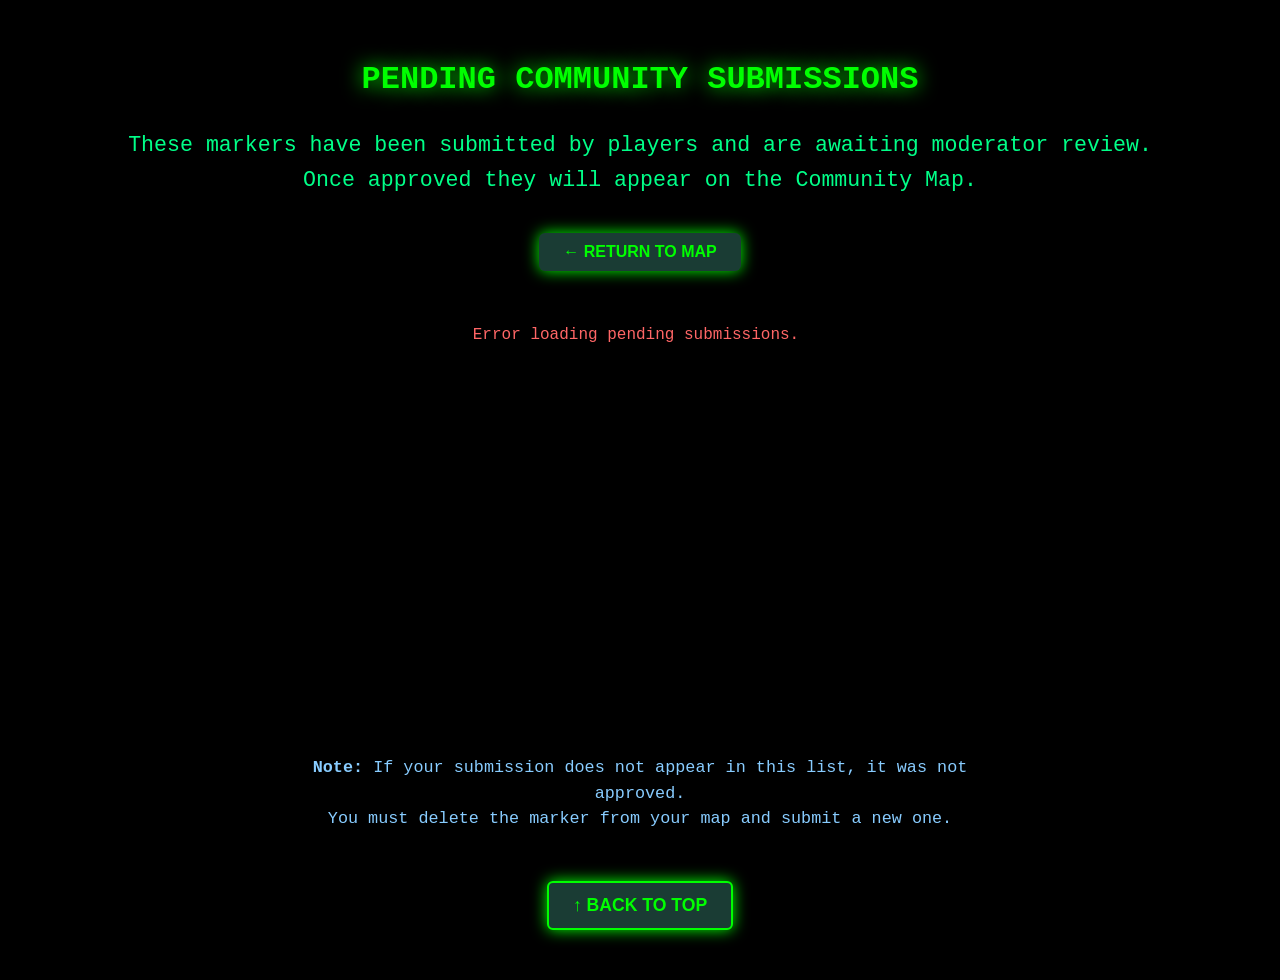
<file: pending.html>
<!DOCTYPE html>
<html lang="en">
<head>
    <meta charset="UTF-8">
    <meta name="viewport" content="width=device-width, initial-scale=1.0">
    <title>Pending Community Submissions</title>
    <meta http-equiv="Cache-Control" content="no-cache, no-store, must-revalidate">
    <meta http-equiv="Pragma" content="no-cache">
    <meta http-equiv="Expires" content="0">
    <style>
    html, body {
        font-family: 'Courier New', monospace;
        background: #000000 !important;     /* Pure black background as requested */
        color: #00ff00 !important;
        margin: 0;
        padding: 20px;
        min-height: 100vh;
        display: flex;
        flex-direction: column;
        text-align: center;
    }
    h1 {
        text-shadow: 0 0 20px #00ff00;
        margin-bottom: 20px;
    }
    .instruction {
        font-size: 1.35em;
        margin: 10px 0 20px;
        line-height: 1.6;
        color: #00ff88;
    }
    #list {
        flex: 1;
        max-width: 900px;
        margin: 0 auto;
        text-align: left;
        overflow-y: auto;
        padding-right: 8px;
    }
    .pr {
        background: #1a3c34 !important;
        border: 2px solid #00ff00;
        margin: 20px 0;
        padding: 20px;
        border-radius: 6px;
    }
    .pr a {
        color: #00ff88;
        font-weight: bold;
        text-decoration: none;
    }
    .pr a:hover {
        text-decoration: underline;
    }
    .close-btn {
        background: #1a3c34;
        color: #00ff00;
        border: none;
        padding: 10px 24px;
        font-size: 1.0em;
        font-weight: bold;
        cursor: pointer;
        margin: 15px auto;
        display: block;
        box-shadow: 0 0 15px #00ff00;
        border-radius: 6px;
        transition: all 0.3s ease;
    }
    .close-btn:hover {
        background: #00ff00;
        color: #000000;
        box-shadow: 0 0 20px #00ff88;
    }
    .preview-box {
        background: #0f2f2a;
        border: 1px solid #00ff00;
        padding: 10px;
        margin-top: 8px;
        max-height: 180px;
        overflow-y: auto;
        white-space: pre-wrap;
        word-break: break-word;
        border-radius: 6px;
        line-height: 1.4;
    }

    /* Back to Top Button */
    #backToTop {
        background: #1a3c34;
        color: #00ff00;
        border: 2px solid #00ff00;
        border-radius: 6px;
        padding: 12px 24px;
        font-size: 1.1em;
        font-weight: bold;
        cursor: pointer;
        box-shadow: 0 0 15px #00ff00;
        margin: 20px auto 10px;
        display: block;
        transition: all 0.3s ease;
    }
    #backToTop:hover {
        background: #00ff00;
        color: #000000;
        box-shadow: 0 0 20px #00ff88;
    }

    /* PIP-BOY GREEN SCROLLBARS */
    ::-webkit-scrollbar { width: 8px; height: 8px; }
    ::-webkit-scrollbar-track {
        background: #000;
        border-left: 1px solid #00ff00;
        border-right: 1px solid #00ff00;
        box-shadow: inset 0 0 6px rgba(0, 255, 0, 0.2);
    }
    ::-webkit-scrollbar-thumb {
        background: #00ff00;
        border: 2px solid #000;
        border-radius: 0;
    }
    ::-webkit-scrollbar-thumb:hover {
        background: #00ff88;
        box-shadow: 0 0 8px #00ff88;
    }
    * { scrollbar-width: thin; scrollbar-color: #00ff00 #000; }
    #list::-webkit-scrollbar-thumb, .preview-box::-webkit-scrollbar-thumb {
        background: #00ff00;
        border: 2px solid #000;
    }
    </style>
</head>
<body>
    <h1>PENDING COMMUNITY SUBMISSIONS</h1>
    <div class="instruction">
        These markers have been submitted by players and are awaiting moderator review.<br>
        Once approved they will appear on the Community Map.
    </div>

    <button onclick="returnToMap()" class="close-btn">
        ← RETURN TO MAP
    </button>

    <div id="list" class="loading">Loading pending submissions…</div>

    <div style="margin:30px auto; max-width:700px; font-size:1.05em; line-height:1.5; color:#88ccff;">
        <strong>Note:</strong> If your submission does not appear in this list, it was not approved.<br>
        You must delete the marker from your map and submit a new one.
    </div>

    <!-- Back to Top Button -->
    <button id="backToTop" onclick="location.reload()">↑ BACK TO TOP</button>

    <script>
        function returnToMap() {
            window.location.replace('https://0mrcrazy0.github.io/fallout76-itemfindermap/');
        }

        fetch('https://itemfinder-submit.crzymn05.workers.dev/pending?v=20260502_' + Date.now())
            .then(r => r.ok ? r.json() : Promise.reject())
            .then(data => {
                const container = document.getElementById('list');
                container.innerHTML = '';
                if (data.length === 0) {
                    container.innerHTML = '<div style="text-align:center;padding:40px;font-size:1.2em;">No pending submissions at this time.</div>';
                    return;
                }
                data.forEach(pr => {
                    const div = document.createElement('div');
                    div.className = 'pr';

                    const header = document.createElement('div');
                    header.style.cssText = 'display:flex;justify-content:space-between;margin-bottom:12px;';
                    const numStrong = document.createElement('strong');
                    numStrong.textContent = 'PR #' + String(pr.number ?? '');
                    const dateSpan = document.createElement('span');
                    dateSpan.textContent = pr.created_at ? new Date(pr.created_at).toLocaleString() : '';
                    header.appendChild(numStrong);
                    header.appendChild(dateSpan);
                    div.appendChild(header);

                    const by = document.createElement('div');
                    by.textContent = 'Submitted by: ' + String(pr.user ?? '');
                    div.appendChild(by);

                    const titleRow = document.createElement('div');
                    titleRow.style.margin = '12px 0';
                    const titleLabel = document.createElement('strong');
                    titleLabel.textContent = 'Title:';
                    titleRow.appendChild(titleLabel);
                    titleRow.appendChild(document.createTextNode(' ' + String(pr.title ?? '')));
                    div.appendChild(titleRow);

                    const previewWrap = document.createElement('div');
                    previewWrap.style.marginBottom = '12px';
                    const previewLabel = document.createElement('strong');
                    previewLabel.textContent = 'Preview:';
                    previewWrap.appendChild(previewLabel);
                    const previewBox = document.createElement('div');
                    previewBox.className = 'preview-box';
                    previewBox.textContent = pr.preview || '(no preview available)';
                    previewWrap.appendChild(previewBox);
                    div.appendChild(previewWrap);

                    const link = document.createElement('a');
                    link.target = '_blank';
                    link.textContent = 'View Pull Request on GitHub →';
                    const url = String(pr.url || '');
                    if (url.startsWith('https://github.com/')) {
                        link.href = url;
                    } else {
                        link.removeAttribute('href');
                    }
                    div.appendChild(link);

                    container.appendChild(div);
                });
            })
            .catch(() => {
                document.getElementById('list').innerHTML = '<div style="text-align:center;color:#ff6666;padding:40px;">Error loading pending submissions.</div>';
            });
    </script>
</body>
</html>
</file>
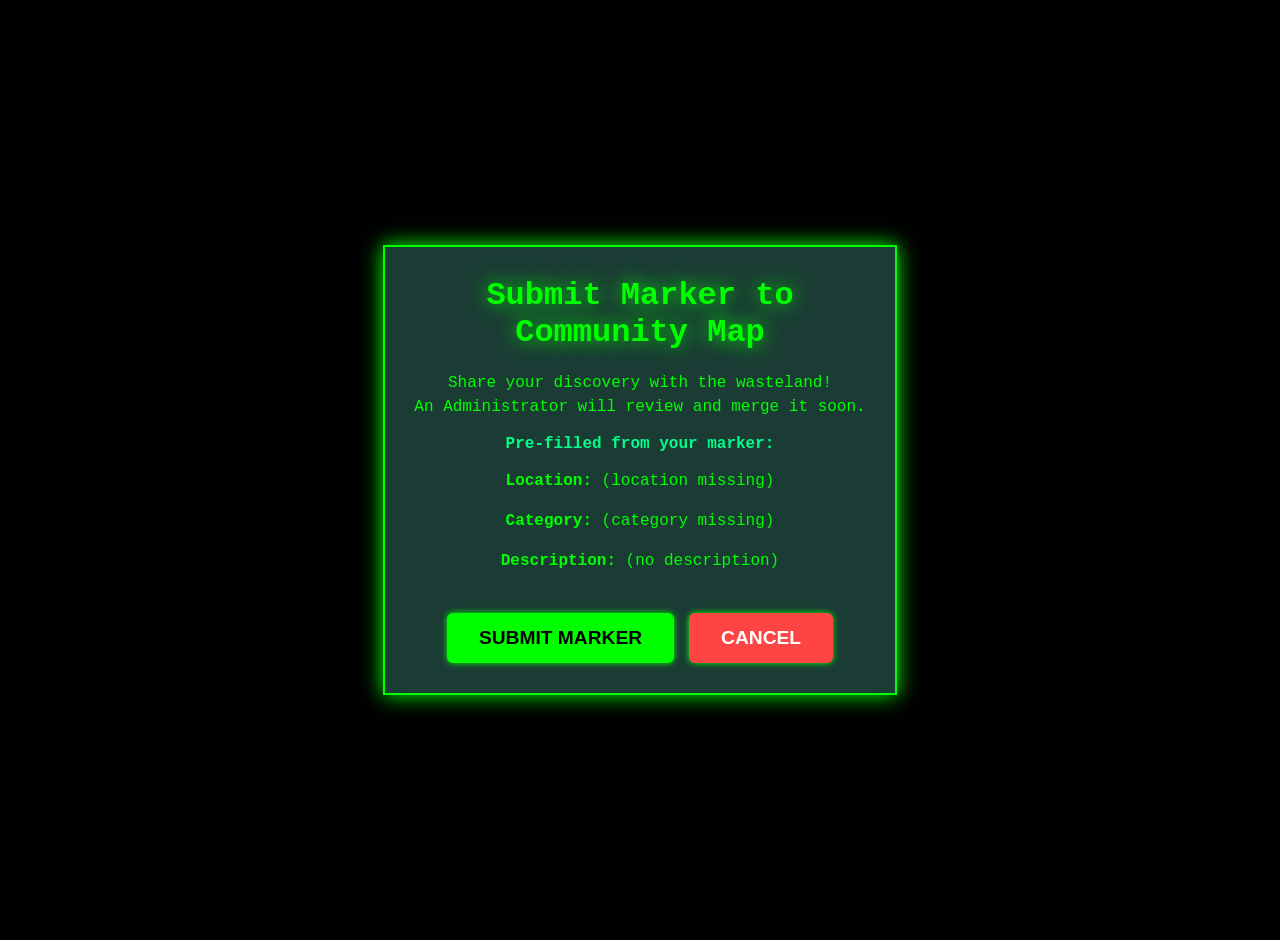
<file: submit.html>
<!DOCTYPE html>
<html lang="en">
<head>
    <meta charset="UTF-8">
    <meta name="viewport" content="width=device-width, initial-scale=1.0">
    <title>Submit to Community Map</title>
    <style>
    body { font-family: 'Courier New', monospace; background: #000000; color: #00ff00; padding: 20px; text-align: center; margin: 0; min-height: 100vh; display: flex; align-items: center; justify-content: center; }
    .container { max-width: 460px; margin: 0 auto; background: #1a3c34; padding: 30px 25px; border: 2px solid #00ff00; box-shadow: 0 0 20px #00ff00; }
    h1 { margin: 0 0 20px; text-shadow: 0 0 20px #00ff00; }
    p { line-height: 1.5; color: #00ff00; }
    label { display: block; margin: 15px 0 5px; font-weight: bold; color: #00ff88; }
    input { width: 100%; padding: 10px; background: #000; color: #00ff00; border: 2px solid #00ff00; font-family: inherit; font-size: 1em; box-sizing: border-box; border-radius: 6px; }
    button { 
        margin-top: 20px; 
        padding: 14px 32px; 
        background: #00ff00; 
        color: #000; 
        border: none; 
        font-weight: bold; 
        font-size: 1.2em; 
        cursor: pointer; 
        box-shadow: 0 0 6px #00ff00; 
        border-radius: 6px; 
    }
    button:hover { background: #00cc00; }
    .cancel-btn { 
        background: #ff4444; 
        color: #fff; 
        border-radius: 6px; 
    }
    .cancel-btn:hover { background: #cc0000; }
    .return-btn { 
        background: #00ff88; 
        color: #000; 
        padding: 14px 32px; 
        font-size: 1.2em; 
        font-weight: bold; 
        margin-top: 25px; 
        border-radius: 6px; 
    }
    #success, #error, #warningBlock { margin-top: 25px; padding: 20px; border: 2px solid; border-radius: 6px; }
    #success { background: rgba(0,255,0,0.15); border-color: #00ff00; }
    #error { background: rgba(255,0,0,0.15); border-color: #ff4444; color: #ff8888; }
    #warningBlock { background: rgba(255,204,0,0.15); border-color: #ffcc00; color: #ffcc00; }
    #submitLoadingOverlay { position: fixed; top: 0; left: 0; right: 0; bottom: 0; background: rgba(0,0,0,0.9); z-index: 9999; display: none; align-items: center; justify-content: center; flex-direction: column; color: #00ff00; font-size: 1.4em; text-shadow: 0 0 10px #00ff00; }
    #submitLoadingOverlay.show { display: flex; }
    .spinner { width: 60px; height: 60px; border: 6px solid #00ff00; border-top: 6px solid transparent; border-radius: 50%; animation: spin 1s linear infinite; margin-bottom: 20px; }
    @keyframes spin { 0% { transform: rotate(0deg); } 100% { transform: rotate(360deg); } }
    .button-row { display: flex; justify-content: center; gap: 15px; margin-top: 20px; flex-wrap: wrap; }
</style>
</head>
<body>
    <div class="container">
        <h1>Submit Marker to Community Map</h1>
        <p>Share your discovery with the wasteland!<br>An Administrator will review and merge it soon.</p>
        <form id="submitForm">
            <label>Pre-filled from your marker:</label>
            <p><strong>Location:</strong> <span id="latLng"></span></p>
            <p><strong>Category:</strong> <span id="category"></span></p>
            <p><strong>Description:</strong> <span id="desc"></span></p>
            
            <div class="button-row">
                <button type="submit" id="submitBtn">SUBMIT MARKER</button>
                <button type="button" onclick="cancelSubmit()" class="cancel-btn">CANCEL</button>
            </div>
        </form>

        <div id="success" style="display:none;">
    <h2 style="color:#00ff88;">✅ SUBMISSION RECEIVED</h2>
    <p>Your marker has been submitted successfully.<br>
    An Administrator will review and merge it soon (usually within 48 hours).</p>
    
    <p style="margin-top:20px; line-height:1.5;">
        If approved, your marker will be converted into a <strong>Community Map marker</strong> that you can keep permanently.<br>
        You will still retain your original creation XP.
    </p>
    
    <p style="margin-top:25px; color:#88ccff; font-size:1.05em;">
        You can check the status of your submission anytime using the<br>
        <strong>“View Pending Community Submissions”</strong> button in the <strong>How to Use</strong> menu.
    </p>
    
    <button onclick="closeAndReturn()" class="return-btn">Close Window</button>
</div>
                <div id="error" style="display:none;">
            <h2 style="color:#ff8888;">Submission failed</h2>
            <p id="errorMsg"></p>
            <button onclick="location.reload()" class="return-btn">Try Again</button>
            <button onclick="closeAndReturn()" class="cancel-btn">Close Window</button>
        </div>
        <div id="warningBlock" style="display:none;">
            <h2 id="warningTitle"></h2>
            <p id="warningText"></p>
            <button onclick="closeAndReturn()" class="cancel-btn">Close Window</button>
        </div>

    <div id="submitLoadingOverlay">
        <div class="spinner"></div>
        <div>Submitting marker to community map...</div>
        <div style="font-size:0.8em; margin-top:15px; opacity:0.8;">Please wait a moment</div>
    </div>

<script>
    const params = new URLSearchParams(window.location.search);
    const lat = parseFloat(params.get('lat'));
    const lng = parseFloat(params.get('lng'));
    const category = params.get('category');
    const desc = params.get('desc');
    const icon = params.get('icon');
    const id = params.get('id');           // ← We now use ID for duplicate tracking
    const cid = params.get('cid');
    const wasCommunityKept = params.get('wasCommunityKept') === 'true';
    const grid = params.get('grid');

    const isStandalone = window.matchMedia('(display-mode: standalone)').matches || window.navigator.standalone === true;

    let locationText = '(location missing)';
    if (!isNaN(lat) && !isNaN(lng)) {
        if (grid) {
            locationText = `Grid ${grid} (X: ${lng.toFixed(2)}, Y: ${lat.toFixed(2)})`;
        } else {
            locationText = `X: ${lng.toFixed(2)}, Y: ${lat.toFixed(2)}`;
        }
    }

    document.getElementById('latLng').textContent = locationText;
    document.getElementById('category').textContent = icon && category ? `${icon} ${category}` : '(category missing)';
    document.getElementById('desc').textContent = desc || '(no description)';

    const form = document.getElementById('submitForm');
    const submitBtn = document.getElementById('submitBtn');
    const loadingOverlay = document.getElementById('submitLoadingOverlay');
    const successDiv = document.getElementById('success');
    const errorDiv = document.getElementById('error');
    const warningBlock = document.getElementById('warningBlock');
    const warningTitle = document.getElementById('warningTitle');
    const warningText = document.getElementById('warningText');

    // === FIXED: Check by ID instead of CID ===
    function hasBeenSubmitted(markerId) {
        if (!markerId) return false;
        const submitted = JSON.parse(localStorage.getItem('submitted_ids') || '[]');
        return submitted.includes(markerId);
    }

    if (id && hasBeenSubmitted(id)) {
        warningBlock.style.display = 'block';
        warningTitle.textContent = 'Duplicate Marker';
        warningText.textContent = 'This marker was already submitted and is under review!';
        form.style.display = 'none';
    } else if (wasCommunityKept) {
        warningBlock.style.display = 'block';
        warningTitle.textContent = 'Already Part of Community Map';
        warningText.textContent = 'This marker is now part of the official community map.\nNo resubmission needed.';
        form.style.display = 'none';
    } else {
        form.style.display = 'block';
    }

    function closeAndReturn() {
    if (window.opener && typeof window.opener.postMessage === 'function') {
        window.opener.postMessage({ type: 'SUBMIT_WINDOW_CLOSED' }, '*');
    }

    // Strict detection — only Android installed PWA uses simple navigation
    // PC, iOS, and normal browser tabs always use the original close behaviour
    const isAndroid = /android/i.test(navigator.userAgent);
    const isStandalonePWA = window.matchMedia('(display-mode: standalone)').matches ||
                            window.navigator.standalone === true;

    if (isAndroid && isStandalonePWA) {
        // Android PWA only — clean return without backgrounding or duplicates
        window.location.replace('https://0mrcrazy0.github.io/fallout76-itemfindermap/');
    } else {
        // PC, Android Chrome tab, iOS — exact original behaviour you liked
        if (window.opener) window.opener.focus();
        try { window.close(); } catch(e) {}
        setTimeout(() => {
            window.location.replace('https://0mrcrazy0.github.io/fallout76-itemfindermap/');
        }, 150);
    }
}

    function cancelSubmit() {
        if (id) {
            let submitted = JSON.parse(localStorage.getItem('submitted_ids') || '[]');
            submitted = submitted.filter(i => i !== id);
            localStorage.setItem('submitted_ids', JSON.stringify(submitted));
        }
        closeAndReturn();
    }

    form.addEventListener('submit', async (e) => {
        e.preventDefault();
        loadingOverlay.classList.add('show');
        submitBtn.disabled = true;
        submitBtn.textContent = 'Submitting...';

        const name = localStorage.getItem('fo76_playerName')?.trim() || 'Anonymous Wastelander';

        const markerData = {
            lat: lat,
            lng: lng,
            category,
            desc,
            icon: icon || '📝',
            id: id,
            cid: cid
        };

        try {
            const response = await fetch('https://itemfinder-submit.crzymn05.workers.dev/', {
                method: 'POST',
                headers: { 'Content-Type': 'application/json' },
                body: JSON.stringify({ type: 'submit', marker: markerData, name })
            });

            const data = await response.json();

            loadingOverlay.classList.remove('show');
            submitBtn.disabled = false;
            submitBtn.textContent = 'SUBMIT MARKER';

            if (data.success) {
                // Store by ID (this is the fix)
                if (id) {
                    let submitted = JSON.parse(localStorage.getItem('submitted_ids') || '[]');
                    if (!submitted.includes(id)) {
                        submitted.push(id);
                        localStorage.setItem('submitted_ids', JSON.stringify(submitted));
                    }
                }
                form.style.display = 'none';
                successDiv.style.display = 'block';
            } else if (data.error === "duplicate") {
                form.style.display = 'none';
                warningBlock.style.display = 'block';
                warningTitle.textContent = 'Already Submitted';
                warningText.textContent = data.message || 'This marker was already submitted and is under review!';
            } else if (data.error === "cooldown") {
                form.style.display = 'none';
                warningBlock.style.display = 'block';
                warningTitle.textContent = '⏱️ COOLDOWN ACTIVE';
                warningText.textContent = data.message || 'Please wait before submitting another marker.';
            } else {
                errorDiv.style.display = 'block';
                document.getElementById('errorMsg').textContent = data.message || 'Submission failed. Please try again.';
            }
        } catch (err) {
            loadingOverlay.classList.remove('show');
            submitBtn.disabled = false;
            submitBtn.textContent = 'SUBMIT MARKER';
            errorDiv.style.display = 'block';
            document.getElementById('errorMsg').textContent = 'Network error — please try again later.';
        }
    });
</script>
</body>
</html>
</file>
